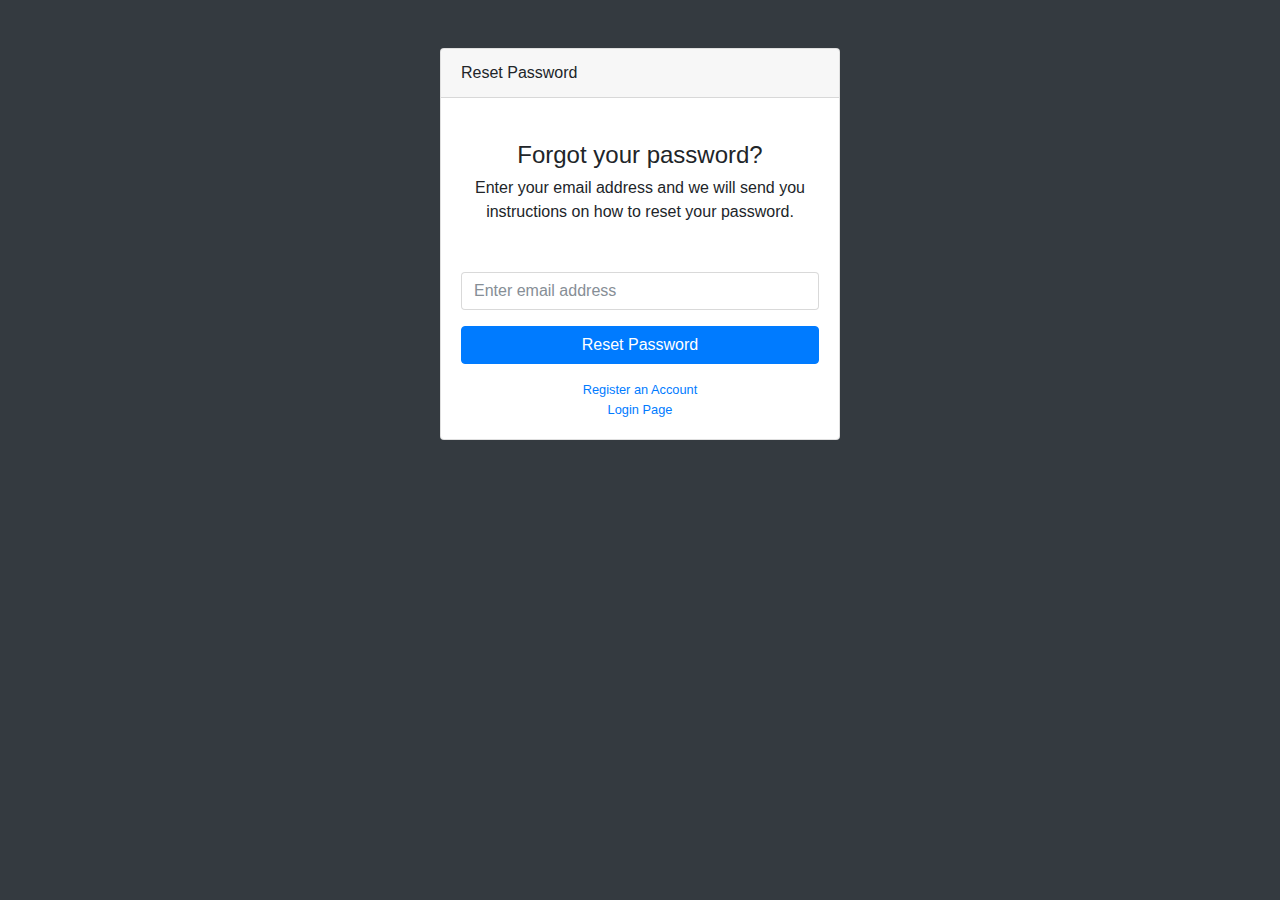
<file: admin/forgot-password.html>
<!DOCTYPE html>
<html lang="en">

  <head>

    <meta charset="utf-8">
    <meta http-equiv="X-UA-Compatible" content="IE=edge">
    <meta name="viewport" content="width=device-width, initial-scale=1, shrink-to-fit=no">

    <meta name="description" content="">
    <meta name="author" content="">
    <title>SB Admin - Start Bootstrap Template</title>

    <!-- Bootstrap core CSS -->
    <link href="vendor/bootstrap/css/bootstrap.min.css" rel="stylesheet">

    <!-- Custom fonts for this template -->
    <link href="vendor/font-awesome/css/font-awesome.min.css" rel="stylesheet" type="text/css">

    <!-- Custom styles for this template -->
    <link href="css/sb-admin.css" rel="stylesheet">

  </head>

  <body class="bg-dark">

    <div class="container">

      <div class="card card-login mx-auto mt-5">
        <div class="card-header">
          Reset Password
        </div>
        <div class="card-body">
          <div class="text-center mt-4 mb-5">
            <h4>Forgot your password?</h4>
            <p>Enter your email address and we will send you instructions on how to reset your password.</p>
          </div>
          <form>
            <div class="form-group">
              <input type="email" class="form-control" id="exampleInputEmail1" aria-describedby="emailHelp" placeholder="Enter email address">
            </div>
            <a class="btn btn-primary btn-block" href="login.html">Reset Password</a>
          </form>
          <div class="text-center">
            <a class="d-block small mt-3" href="register.html">Register an Account</a>
            <a class="d-block small" href="login.html">Login Page</a>
          </div>
        </div>
      </div>
    </div>

    <!-- Bootstrap core JavaScript -->
    <script src="vendor/jquery/jquery.min.js"></script>
    <script src="vendor/popper/popper.min.js"></script>
    <script src="vendor/bootstrap/js/bootstrap.min.js"></script>

  </body>

</html>
</file>
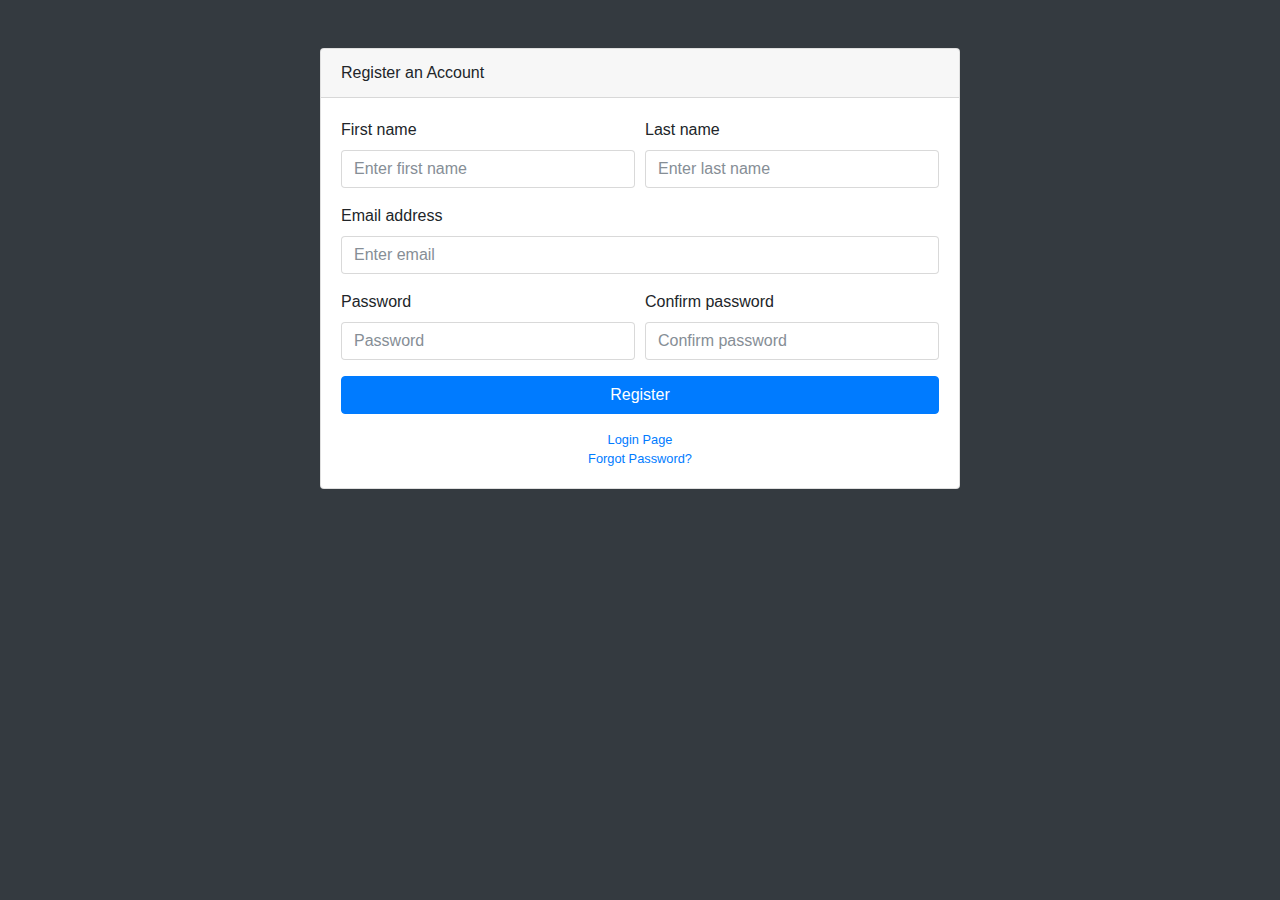
<file: admin/register.html>
<!DOCTYPE html>
<html lang="en">

  <head>

    <meta charset="utf-8">
    <meta http-equiv="X-UA-Compatible" content="IE=edge">
    <meta name="viewport" content="width=device-width, initial-scale=1, shrink-to-fit=no">

    <meta name="description" content="">
    <meta name="author" content="">
    <title>SB Admin - Start Bootstrap Template</title>

    <!-- Bootstrap core CSS -->
    <link href="vendor/bootstrap/css/bootstrap.min.css" rel="stylesheet">

    <!-- Custom fonts for this template -->
    <link href="vendor/font-awesome/css/font-awesome.min.css" rel="stylesheet" type="text/css">

    <!-- Custom styles for this template -->
    <link href="css/sb-admin.css" rel="stylesheet">

  </head>

  <body class="bg-dark">

    <div class="container">

      <div class="card card-register mx-auto mt-5">
        <div class="card-header">
          Register an Account
        </div>
        <div class="card-body">
          <form>
            <div class="form-group">
              <div class="form-row">
                <div class="col-md-6">
                  <label for="exampleInputName">First name</label>
                  <input type="text" class="form-control" id="exampleInputName" aria-describedby="nameHelp" placeholder="Enter first name">
                </div>
                <div class="col-md-6">
                  <label for="exampleInputLastName">Last name</label>
                  <input type="text" class="form-control" id="exampleInputLastName" aria-describedby="nameHelp" placeholder="Enter last name">
                </div>
              </div>
            </div>
            <div class="form-group">
              <label for="exampleInputEmail1">Email address</label>
              <input type="email" class="form-control" id="exampleInputEmail1" aria-describedby="emailHelp" placeholder="Enter email">
            </div>
            <div class="form-group">
              <div class="form-row">
                <div class="col-md-6">
                  <label for="exampleInputPassword1">Password</label>
                  <input type="password" class="form-control" id="exampleInputPassword1" placeholder="Password">
                </div>
                <div class="col-md-6">
                  <label for="exampleConfirmPassword">Confirm password</label>
                  <input type="password" class="form-control" id="exampleConfirmPassword" placeholder="Confirm password">
                </div>
              </div>
            </div>
            <a class="btn btn-primary btn-block" href="login.html">Register</a>
          </form>
          <div class="text-center">
            <a class="d-block small mt-3" href="login.html">Login Page</a>
            <a class="d-block small" href="forgot-password.html">Forgot Password?</a>
          </div>
        </div>
      </div>
    </div>

    <!-- Bootstrap core JavaScript -->
    <script src="vendor/jquery/jquery.min.js"></script>
    <script src="vendor/popper/popper.min.js"></script>
    <script src="vendor/bootstrap/js/bootstrap.min.js"></script>

  </body>

</html>
</file>
<file: admin/css/sb-admin.css>
/*!
 * Start Bootstrap - SB Admin v4.0.0-beta (https://startbootstrap.com/template-overviews/sb-admin)
 * Copyright 2013-2017 Start Bootstrap
 * Licensed under MIT (https://github.com/BlackrockDigital/startbootstrap-sb-admin/blob/master/LICENSE)
 */
html {
  position: relative;
  min-height: 100%; }

body.sticky-footer {
  margin-bottom: 56px; }
  body.sticky-footer .content-wrapper {
    min-height: calc(100vh - 56px - 56px); }

body.fixed-nav {
  padding-top: 56px; }

.content-wrapper {
  min-height: calc(100vh - 56px);
  padding-top: 1rem; }

.scroll-to-top {
  position: fixed;
  right: 15px;
  bottom: 3px;
  display: none;
  width: 50px;
  height: 50px;
  text-align: center;
  color: white;
  background: rgba(52, 58, 64, 0.5);
  line-height: 45px; }
  .scroll-to-top:focus, .scroll-to-top:hover {
    color: white; }
  .scroll-to-top:hover {
    background: #343a40; }
  .scroll-to-top i {
    font-weight: 800; }

.smaller {
  font-size: 0.7rem; }

.o-hidden {
  overflow: hidden !important; }

.z-0 {
  z-index: 0; }

.z-1 {
  z-index: 1; }

.card-body-icon {
  position: absolute;
  z-index: 0;
  top: -25px;
  right: -25px;
  font-size: 5rem;
  -webkit-transform: rotate(15deg);
  -ms-transform: rotate(15deg);
  transform: rotate(15deg); }

@media (min-width: 576px) {
  .card-columns {
    column-count: 1; } }

@media (min-width: 768px) {
  .card-columns {
    column-count: 2; } }

@media (min-width: 1200px) {
  .card-columns {
    column-count: 2; } }

#mainNav .navbar-collapse {
  overflow: auto;
  max-height: 75vh; }
  #mainNav .navbar-collapse .navbar-nav .nav-item .nav-link {
    cursor: pointer; }
  #mainNav .navbar-collapse .navbar-sidenav .nav-link-collapse:after {
    float: right;
    content: '\f107';
    font-family: 'FontAwesome'; }
  #mainNav .navbar-collapse .navbar-sidenav .nav-link-collapse.collapsed:after {
    content: '\f105'; }
  #mainNav .navbar-collapse .navbar-sidenav .sidenav-second-level,
  #mainNav .navbar-collapse .navbar-sidenav .sidenav-third-level {
    padding-left: 0; }
    #mainNav .navbar-collapse .navbar-sidenav .sidenav-second-level > li > a,
    #mainNav .navbar-collapse .navbar-sidenav .sidenav-third-level > li > a {
      display: block;
      padding: 0.5em 0; }
      #mainNav .navbar-collapse .navbar-sidenav .sidenav-second-level > li > a:focus, #mainNav .navbar-collapse .navbar-sidenav .sidenav-second-level > li > a:hover,
      #mainNav .navbar-collapse .navbar-sidenav .sidenav-third-level > li > a:focus,
      #mainNav .navbar-collapse .navbar-sidenav .sidenav-third-level > li > a:hover {
        text-decoration: none; }
  #mainNav .navbar-collapse .navbar-sidenav .sidenav-second-level > li > a {
    padding-left: 1em; }
  #mainNav .navbar-collapse .navbar-sidenav .sidenav-third-level > li > a {
    padding-left: 2em; }
  #mainNav .navbar-collapse .sidenav-toggler {
    display: none; }
  #mainNav .navbar-collapse .navbar-nav > .nav-item.dropdown > .nav-link {
    position: relative;
    min-width: 45px; }
    #mainNav .navbar-collapse .navbar-nav > .nav-item.dropdown > .nav-link:after {
      float: right;
      width: auto;
      content: '\f105';
      border: none;
      font-family: 'FontAwesome'; }
    #mainNav .navbar-collapse .navbar-nav > .nav-item.dropdown > .nav-link .new-indicator {
      position: absolute;
      top: 0;
      right: 25px;
      font-size: 1.1rem; }
      #mainNav .navbar-collapse .navbar-nav > .nav-item.dropdown > .nav-link .new-indicator .number {
        position: absolute;
        top: 6px;
        left: 0;
        width: 22.625px;
        text-align: center;
        color: white;
        font-size: 0.5rem; }
  #mainNav .navbar-collapse .navbar-nav > .nav-item.dropdown.show > .nav-link:after {
    content: '\f107'; }
  #mainNav .navbar-collapse .navbar-nav > .nav-item.dropdown .dropdown-menu > .dropdown-item > .dropdown-message {
    overflow: hidden;
    max-width: none;
    text-overflow: ellipsis; }

@media (min-width: 992px) {
  #mainNav .navbar-brand {
    width: 250px; }
  #mainNav .navbar-collapse {
    overflow: visible;
    max-height: none; }
    #mainNav .navbar-collapse .navbar-sidenav {
      position: absolute;
      top: 0;
      left: 0;
      overflow-x: hidden;
      overflow-y: auto;
      -webkit-flex-direction: column;
      -ms-flex-direction: column;
      flex-direction: column;
      margin-top: 56px; }
      #mainNav .navbar-collapse .navbar-sidenav > .nav-item {
        width: 250px;
        padding: 0; }
        #mainNav .navbar-collapse .navbar-sidenav > .nav-item > .nav-link {
          padding: 1em; }
        #mainNav .navbar-collapse .navbar-sidenav > .nav-item .sidenav-second-level,
        #mainNav .navbar-collapse .navbar-sidenav > .nav-item .sidenav-third-level {
          padding-left: 0;
          list-style: none; }
          #mainNav .navbar-collapse .navbar-sidenav > .nav-item .sidenav-second-level > li,
          #mainNav .navbar-collapse .navbar-sidenav > .nav-item .sidenav-third-level > li {
            width: 250px; }
            #mainNav .navbar-collapse .navbar-sidenav > .nav-item .sidenav-second-level > li > a,
            #mainNav .navbar-collapse .navbar-sidenav > .nav-item .sidenav-third-level > li > a {
              padding: 1em; }
        #mainNav .navbar-collapse .navbar-sidenav > .nav-item .sidenav-second-level > li > a {
          padding-left: 2em; }
        #mainNav .navbar-collapse .navbar-sidenav > .nav-item .sidenav-third-level > li > a {
          padding-left: 3em; }
    #mainNav .navbar-collapse .navbar-nav > .nav-item.dropdown > .nav-link {
      min-width: 0; }
      #mainNav .navbar-collapse .navbar-nav > .nav-item.dropdown > .nav-link:after {
        width: 24px;
        text-align: center; }
    #mainNav .navbar-collapse .navbar-nav > .nav-item.dropdown .dropdown-menu > .dropdown-item > .dropdown-message {
      max-width: 300px; } }

#mainNav.navbar-dark .navbar-collapse .navbar-sidenav .nav-link-collapse:after {
  color: #868e96; }

#mainNav.navbar-dark .navbar-collapse .navbar-sidenav > .nav-item > .nav-link {
  color: #868e96; }
  #mainNav.navbar-dark .navbar-collapse .navbar-sidenav > .nav-item > .nav-link:hover {
    color: #adb5bd; }

#mainNav.navbar-dark .navbar-collapse .navbar-sidenav > .nav-item .sidenav-second-level > li > a,
#mainNav.navbar-dark .navbar-collapse .navbar-sidenav > .nav-item .sidenav-third-level > li > a {
  color: #868e96; }
  #mainNav.navbar-dark .navbar-collapse .navbar-sidenav > .nav-item .sidenav-second-level > li > a:focus, #mainNav.navbar-dark .navbar-collapse .navbar-sidenav > .nav-item .sidenav-second-level > li > a:hover,
  #mainNav.navbar-dark .navbar-collapse .navbar-sidenav > .nav-item .sidenav-third-level > li > a:focus,
  #mainNav.navbar-dark .navbar-collapse .navbar-sidenav > .nav-item .sidenav-third-level > li > a:hover {
    color: #adb5bd; }

#mainNav.navbar-dark .navbar-collapse .navbar-nav > .nav-item.dropdown > .nav-link:after {
  color: #adb5bd; }

@media (min-width: 992px) {
  #mainNav.navbar-dark .navbar-collapse .navbar-sidenav {
    background: #343a40; }
    #mainNav.navbar-dark .navbar-collapse .navbar-sidenav li.active a {
      color: white !important;
      background-color: #495057; }
      #mainNav.navbar-dark .navbar-collapse .navbar-sidenav li.active a:focus, #mainNav.navbar-dark .navbar-collapse .navbar-sidenav li.active a:hover {
        color: white; }
    #mainNav.navbar-dark .navbar-collapse .navbar-sidenav > .nav-item .sidenav-second-level,
    #mainNav.navbar-dark .navbar-collapse .navbar-sidenav > .nav-item .sidenav-third-level {
      background: #343a40; } }

#mainNav.navbar-light .navbar-collapse .navbar-sidenav .nav-link-collapse:after {
  color: rgba(0, 0, 0, 0.5); }

#mainNav.navbar-light .navbar-collapse .navbar-sidenav > .nav-item > .nav-link {
  color: rgba(0, 0, 0, 0.5); }
  #mainNav.navbar-light .navbar-collapse .navbar-sidenav > .nav-item > .nav-link:hover {
    color: rgba(0, 0, 0, 0.7); }

#mainNav.navbar-light .navbar-collapse .navbar-sidenav > .nav-item .sidenav-second-level > li > a,
#mainNav.navbar-light .navbar-collapse .navbar-sidenav > .nav-item .sidenav-third-level > li > a {
  color: rgba(0, 0, 0, 0.5); }
  #mainNav.navbar-light .navbar-collapse .navbar-sidenav > .nav-item .sidenav-second-level > li > a:focus, #mainNav.navbar-light .navbar-collapse .navbar-sidenav > .nav-item .sidenav-second-level > li > a:hover,
  #mainNav.navbar-light .navbar-collapse .navbar-sidenav > .nav-item .sidenav-third-level > li > a:focus,
  #mainNav.navbar-light .navbar-collapse .navbar-sidenav > .nav-item .sidenav-third-level > li > a:hover {
    color: rgba(0, 0, 0, 0.7); }

#mainNav.navbar-light .navbar-collapse .navbar-nav > .nav-item.dropdown > .nav-link:after {
  color: rgba(0, 0, 0, 0.5); }

@media (min-width: 992px) {
  #mainNav.navbar-light .navbar-collapse .navbar-sidenav {
    background: #f8f9fa; }
    #mainNav.navbar-light .navbar-collapse .navbar-sidenav li.active a {
      color: #000 !important;
      background-color: #e9ecef; }
      #mainNav.navbar-light .navbar-collapse .navbar-sidenav li.active a:focus, #mainNav.navbar-light .navbar-collapse .navbar-sidenav li.active a:hover {
        color: #000; }
    #mainNav.navbar-light .navbar-collapse .navbar-sidenav > .nav-item .sidenav-second-level,
    #mainNav.navbar-light .navbar-collapse .navbar-sidenav > .nav-item .sidenav-third-level {
      background: #f8f9fa; } }

#mainNav.fixed-top .sidenav-toggler {
  display: none; }

@media (min-width: 992px) {
  #mainNav.fixed-top .navbar-sidenav {
    height: calc(100vh - 112px); }
  #mainNav.fixed-top .sidenav-toggler {
    position: absolute;
    top: 0;
    left: 0;
    display: flex;
    overflow-x: hidden;
    overflow-y: auto;
    -webkit-flex-direction: column;
    -ms-flex-direction: column;
    flex-direction: column;
    margin-top: calc(100vh - 56px); }
    #mainNav.fixed-top .sidenav-toggler > .nav-item {
      width: 250px;
      padding: 0; }
      #mainNav.fixed-top .sidenav-toggler > .nav-item > .nav-link {
        padding: 1em; } }

#mainNav.fixed-top.navbar-dark .sidenav-toggler {
  background-color: #212529; }
  #mainNav.fixed-top.navbar-dark .sidenav-toggler a i {
    color: #adb5bd; }

#mainNav.fixed-top.navbar-light .sidenav-toggler {
  background-color: #dee2e6; }
  #mainNav.fixed-top.navbar-light .sidenav-toggler a i {
    color: rgba(0, 0, 0, 0.5); }

body.sidenav-toggled #mainNav.fixed-top .sidenav-toggler {
  overflow-x: hidden;
  width: 55px; }
  body.sidenav-toggled #mainNav.fixed-top .sidenav-toggler .nav-item,
  body.sidenav-toggled #mainNav.fixed-top .sidenav-toggler .nav-link {
    width: 55px !important; }

body.sidenav-toggled #mainNav.fixed-top #sidenavToggler i {
  -webkit-transform: scaleX(-1);
  -moz-transform: scaleX(-1);
  -o-transform: scaleX(-1);
  transform: scaleX(-1);
  filter: FlipH;
  -ms-filter: 'FlipH'; }

#mainNav.static-top .sidenav-toggler {
  display: none; }

@media (min-width: 992px) {
  #mainNav.static-top .sidenav-toggler {
    display: flex; } }

body.sidenav-toggled #mainNav.static-top #sidenavToggler i {
  -webkit-transform: scaleX(-1);
  -moz-transform: scaleX(-1);
  -o-transform: scaleX(-1);
  transform: scaleX(-1);
  filter: FlipH;
  -ms-filter: 'FlipH'; }

.content-wrapper {
  overflow-x: hidden;
  background: white; }
  @media (min-width: 992px) {
    .content-wrapper {
      margin-left: 250px; } }

#sidenavToggler i {
  font-weight: 800; }

.navbar-sidenav-tooltip.show {
  display: none; }

@media (min-width: 992px) {
  body.sidenav-toggled .content-wrapper {
    margin-left: 55px; } }

body.sidenav-toggled .navbar-sidenav {
  overflow-x: hidden;
  width: 55px; }
  body.sidenav-toggled .navbar-sidenav .nav-link-text {
    display: none; }
  body.sidenav-toggled .navbar-sidenav .nav-item,
  body.sidenav-toggled .navbar-sidenav .nav-link {
    width: 55px !important; }
    body.sidenav-toggled .navbar-sidenav .nav-item:after,
    body.sidenav-toggled .navbar-sidenav .nav-link:after {
      display: none; }

body.sidenav-toggled .navbar-sidenav-tooltip.show {
  display: flex; }

.card-login {
  max-width: 25rem; }

.card-register {
  max-width: 40rem; }

footer.sticky-footer {
  position: absolute;
  right: 0;
  bottom: 0;
  width: 100%;
  height: 56px;
  background-color: #e9ecef;
  line-height: 55px; }
  @media (min-width: 992px) {
    footer.sticky-footer {
      width: calc(100% - 250px); } }

@media (min-width: 992px) {
  body.sidenav-toggled footer.sticky-footer {
    width: calc(100% - 55px); } }
</file>
